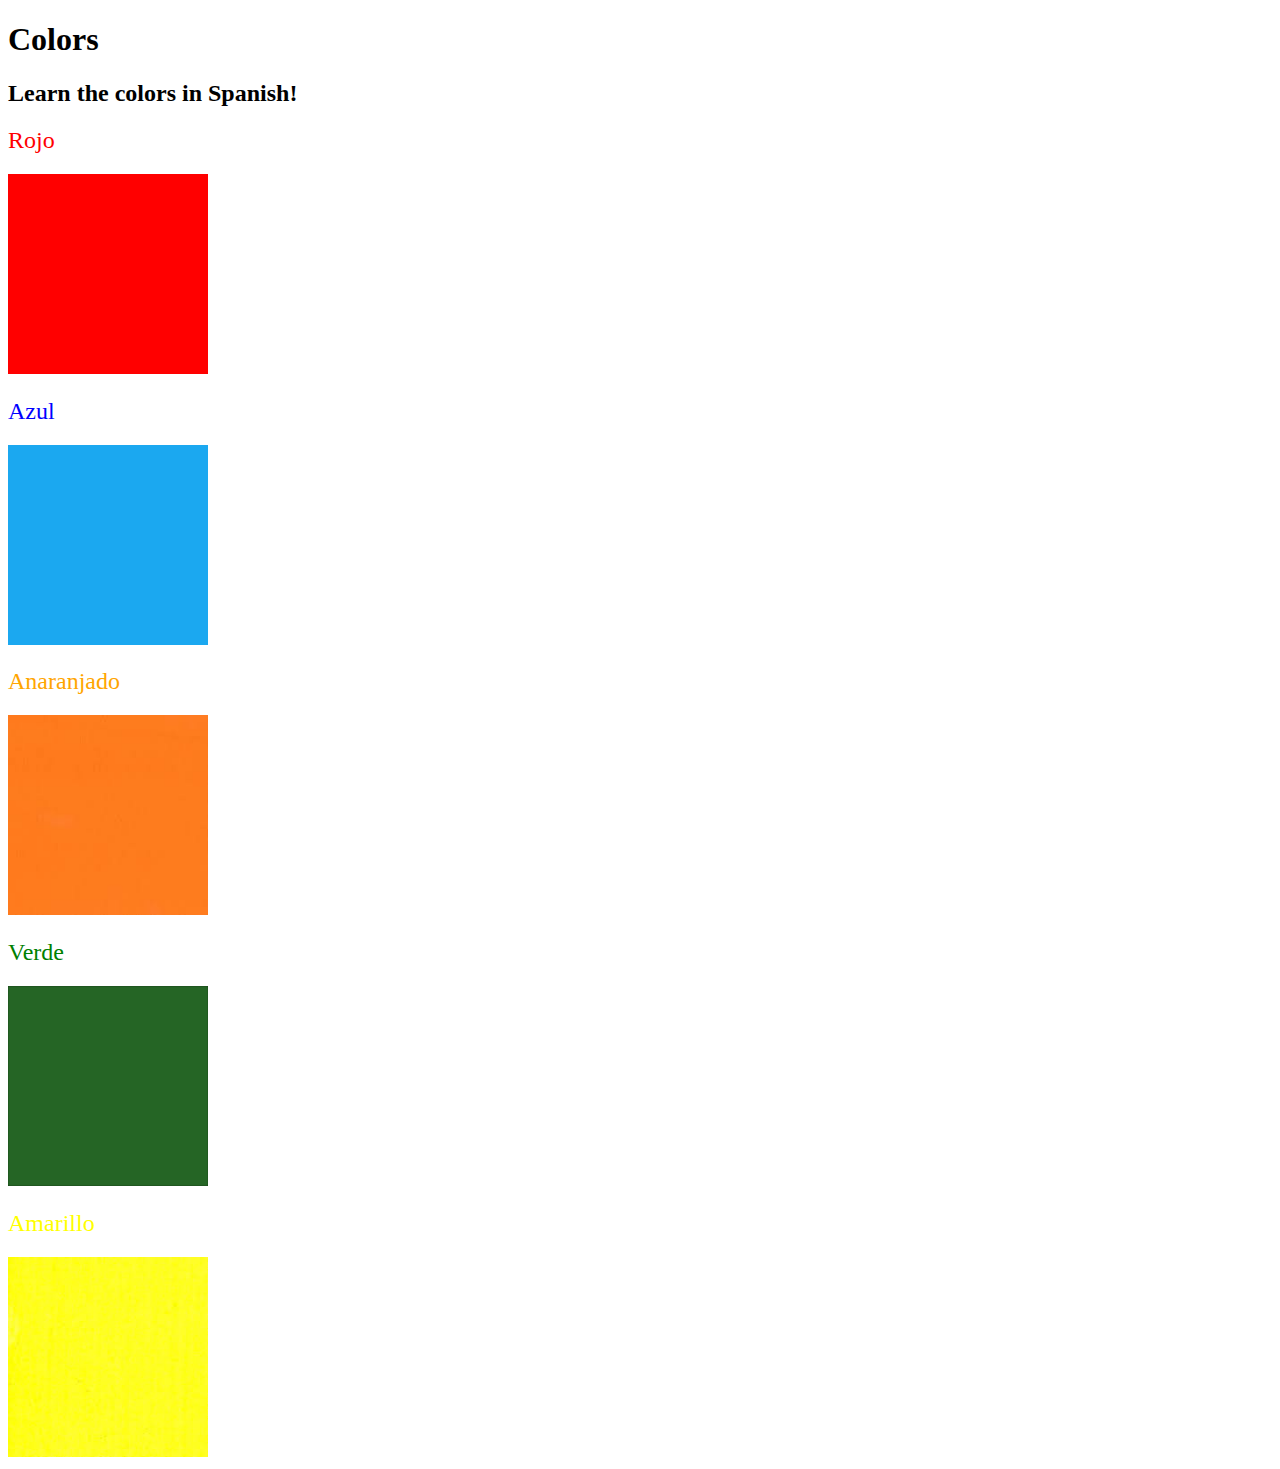
<file: 5.4+Color+Vocab+Project/index.html>
<!DOCTYPE html>
<html lang="en">
  <head>
    <meta charset="UTF-8" />
    <title>Spanish Vocabulary</title>
    <link rel="stylesheet" href="./style.css" />
  </head>

  <body>
    <h1>Colors</h1>
    <h2>Learn the colors in Spanish!</h2>
    <h2 class="color-title" id="red">Rojo</h2>
    <img src="./assets/images/red.png" alt="red" />

    <h2 class="color-title" id="blue">Azul</h2>
    <img src="./assets/images/blue.png" alt="blue" />

    <h2 class="color-title" id="orange">Anaranjado</h2>
    <img src="./assets/images/orange.png" alt="orange" />

    <h2 class="color-title" id="green">Verde</h2>
    <img src="./assets/images/green.png" alt="green" />

    <h2 class="color-title" id="yellow">Amarillo</h2>
    <img src="./assets/images/yellow.png" alt="yellow" />
  </body>
</html>

<!-- 
TODOs
IMPORTANT: You should not need to make ANY CHANGES to index.html
All code should be written in your CSS file.

1. Create a CSS file and incorporate it as an external stylesheet.
2. Use CSS to style each of the color titles to meaning. 
Hint: Use the id to help if you don't know the words in spanish.
3. Use CSS to change all the color titles to have "font-weight: normal;"
4. Use CSS (not HTML) to make all the images 200px heigh and 200px wide. 
Hint: 
https://developer.mozilla.org/en-US/docs/Web/CSS/height
https://developer.mozilla.org/en-US/docs/Web/CSS/width
-->
</file>
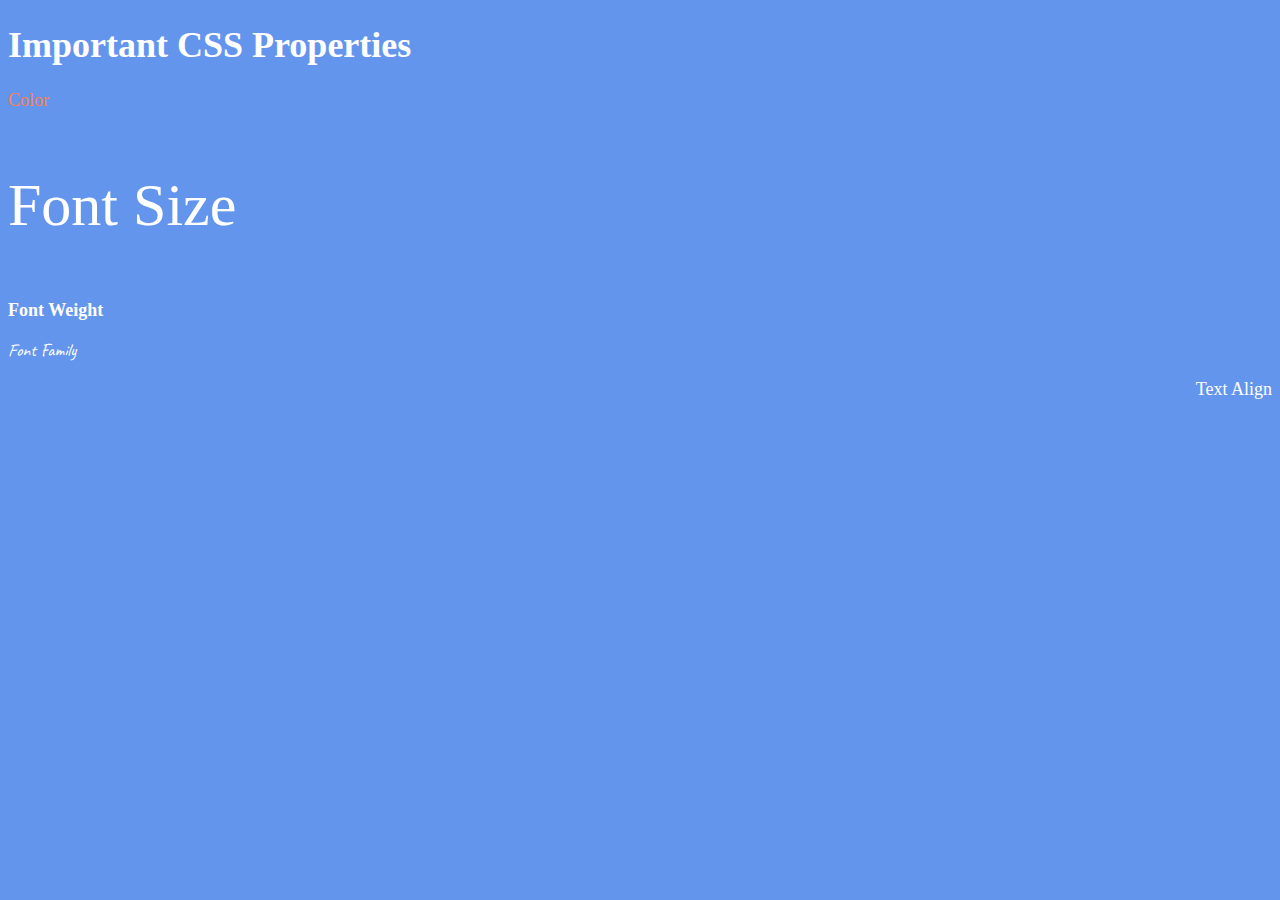
<file: 6.1+Font+Properties/index.html>
<!DOCTYPE html>
<html lang="en">

<head>
  <meta charset="UTF-8">
  <title>CSS Properties</title>
  <style>
    html{
      font-size: 30px;
    }
    body {
      background-color: cornflowerblue;
      color: white;
      font-size: 18px;
    }

    /* Don't change the CSS above, add Your CSS below */
    #color{
      color: coral;
    }
    #size{
      font-size: 2rem;
    }
    #weight{
      font-weight: 900;
    }
    #family{
      font-family:'Caveat', cursive;
    }
    #align{
      text-align: right;
    }
  </style>
  <link rel = "preconnect" href = "https://fonts.googleapis.com">
  <link rel="preconnect" href="https://fonts.gstatic.com" crossorigin>
  <link href="https://fonts.googleapis.com/css2?family=Caveat&display=swap" 
  rel="stylesheet" >
</head>

<body>
  <h1>Important CSS Properties</h1>
  <p id = "color">Color</p>
  <p id = "size">Font Size</p>
  <p id = "weight">Font Weight</p>
  <p id = "family" >Font Family</p>
  <p id = "align">Text Align</p>

  <!-- TODOs
  1. Change the color of <p>Color</p> to "coral" color.
  2. Change the font size of <p>Font Size</p> to 2X the size of the root font size.
  3. Change the font weight of <p>Font Weight</p> to 900.
  4. Change the font family of <p>Font Family</p> to the Google font Caveat with regular (400) font weight.
  Link: https://fonts.google.com/specimen/Caveat
  5. Change the <p>Text Align</p> to right align.
  6. Change the the root (html element) font size to 30px -->
  
</body>

</html>
</file>
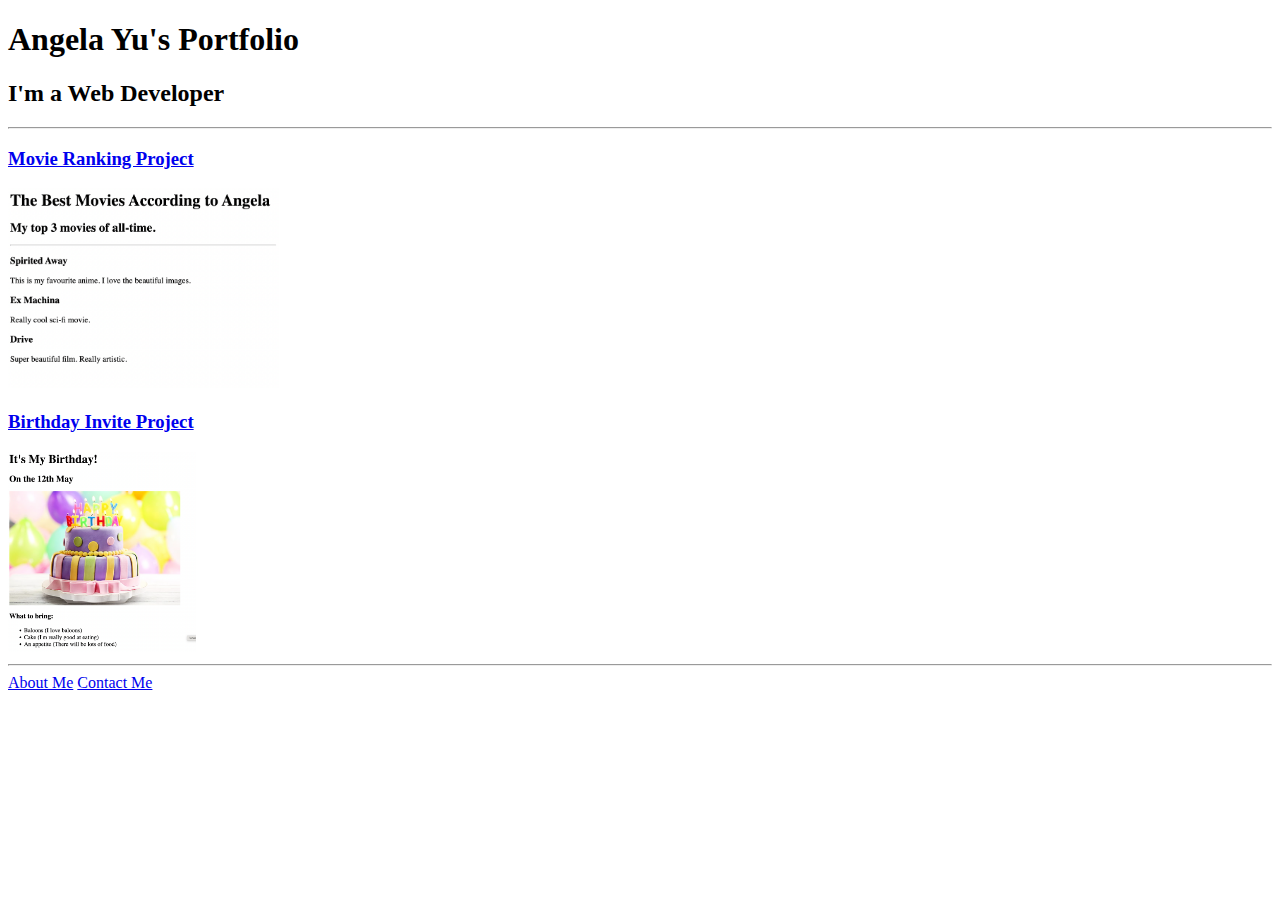
<file: 4.3+HTML+Portfolio+Project/4.3 HTML Porfolio Project/index.html>
<!DOCTYPE html>
<html lang="en">

<head>
  <meta charset="UTF-8">
  <title>Angela's Portfolio</title>
</head>

<body>
  <h1>Angela Yu's Portfolio</h1>
  <h2>I'm a Web Developer</h2>
  <hr />
  <h3><a href="./public/movie-ranking.html">Movie Ranking Project</a></h3>
  <img src="./assets/images/movie-ranking.png" height="200" alt="movie ranking project preview"/>
  <h3><a href="./public/birthday-invite.html">Birthday Invite Project</a></h3>
  <img src="./assets/images/birthday-invite.png" height="200" alt="birthday invite project preview"/>
  <hr />
  <a href="./public/about.html">About Me</a>
  <a href="./public/contact.html">Contact Me</a>
</body>

</html>
</file>
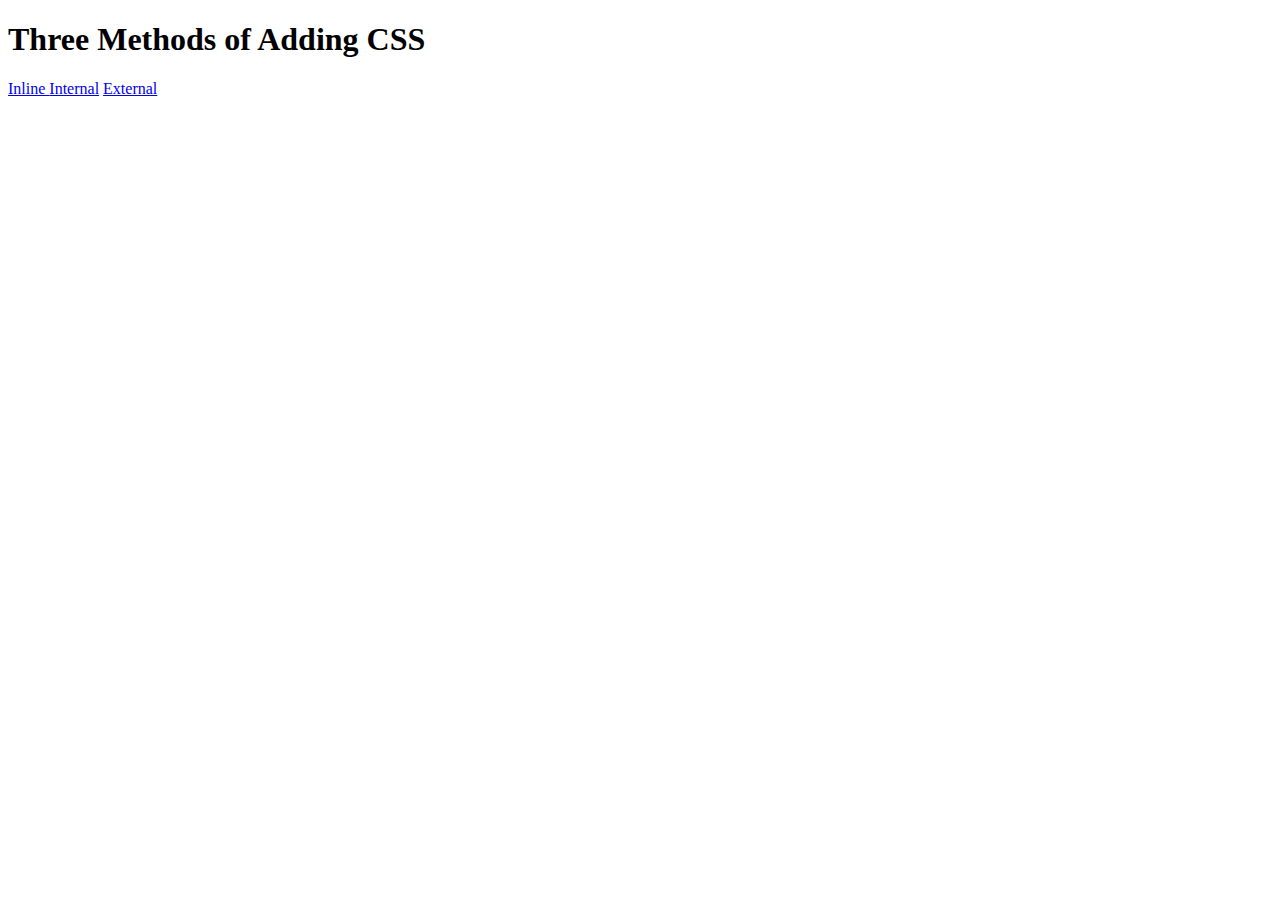
<file: 5.1+Adding+CSS/5.1. Adding CSS/index.html>
<!DOCTYPE html>
<html lang="en">

<head>
  <meta charset="UTF-8">
  <title>Adding CSS</title>

</head>

<body>
  <h1>Three Methods of Adding CSS</h1>
  <!-- Create 3 Links to The 3 Webpages: inline, internal and external -->
   <a href="./inline.html">Inline </a>
   <a href="./internal.html">Internal</a>
   <a href="./external.html">External</a>
</body>

</html>
</file>
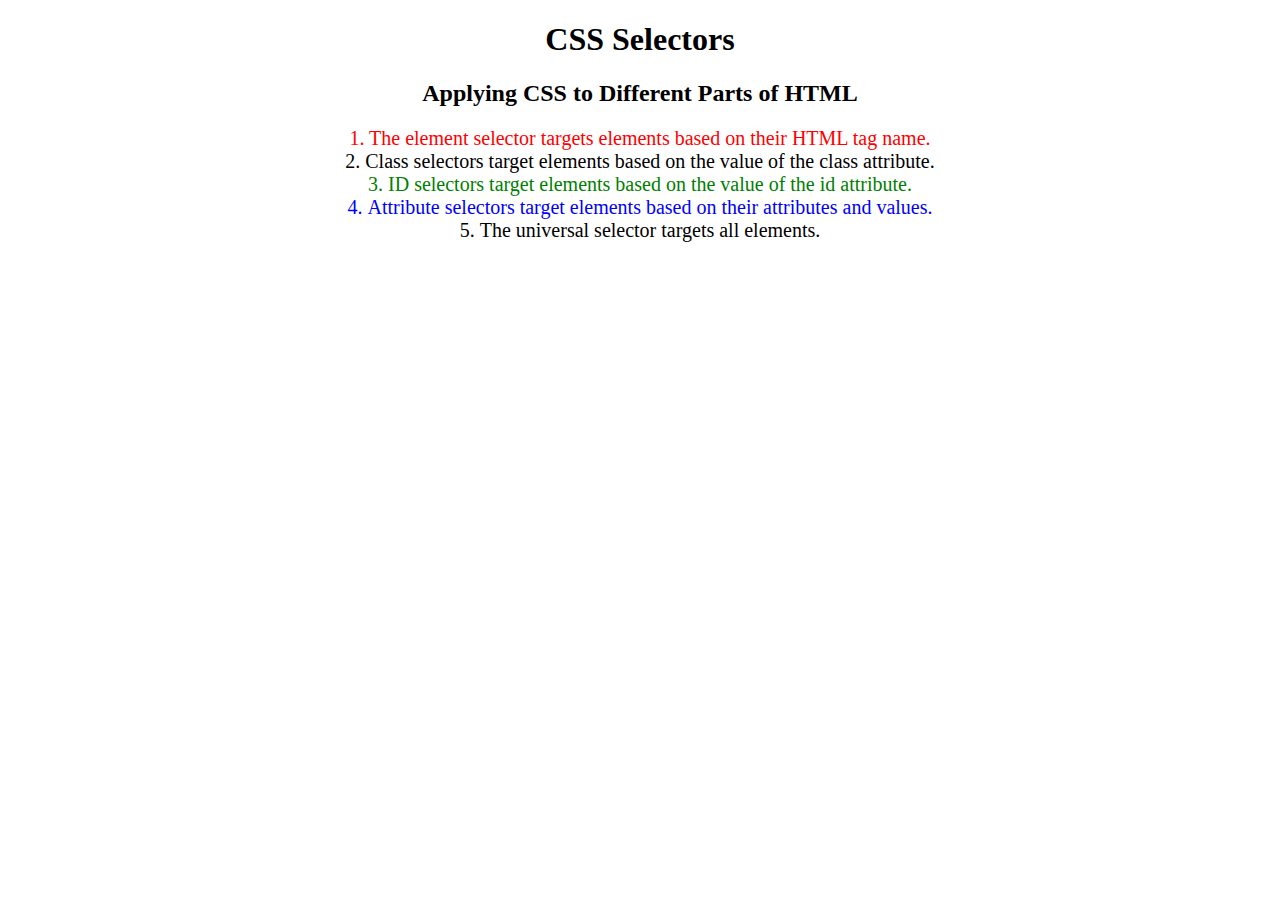
<file: 5.3+CSS+Selectors/5.3 CSS Selectors/index.html>
<!DOCTYPE html>
<html lang="en">

<head>
  <meta charset="UTF-8">
  <title>CSS Selectors</title>
  <link rel="stylesheet" href="./style.css" />
</head>

<body>
  <h1>CSS Selectors</h1>
  <h2>Applying CSS to Different Parts of HTML</h2>
  <!-- TODO 1: Set the CSS for all paragraph tags to "color: red" -->
  <p class="note">1. The element selector targets elements based on their HTML tag name.</p>

  <ol>
    <!-- TODO 2: Set the CSS for all elements with a class of "note" to "font-size: 20px" -->
    <li class="note" value="2">Class selectors target elements based on the value of the class attribute.</li>

    <!-- TODO 3: Set the CSS for the element with an id of "id-selector-demo" to "color: green" -->
    <li class="note" id="id-selector-demo" value="3">ID selectors target elements based on the value of the id
      attribute.</li>

    <!-- TODO 4: Set the CSS for the li elements that have the "value" attribute set to "4" to have "color: blue" -->
    <li class="note" value="4">Attribute selectors target elements based on their attributes and values.</li>

    <!-- TODO 5: Set all elements to have "text-align: center" -->
    <li class="note" value="5">The universal selector targets all elements.</li>
  </ol>
</body>

</html>
</file>
<file: 5.4+Color+Vocab+Project/style.css>
img{
    height: 200px;
    width: 200px;
}
.color-title{
    font-weight: normal;
}
#red{
    color: red;
}
#blue{
    color: blue;
}
#orange{
    color: orange;
}
#green{
    color:green;
}
#yellow{
    color: yellow;
}
</file>
<file: 5.3+CSS+Selectors/5.3 CSS Selectors/style.css>
ol {
  margin-left: -40px;
  margin-top: -20px;
  list-style-position: inside;
}

/* Write your CSS below, don't change the rules above. */
p{
  color: red;
}
.note{
  font-size: 20px;
}
#id-selector-demo{
  color: green;
}
li[value = "4"]{
  color: blue;
}
*{
  text-align: center
}
</file>
